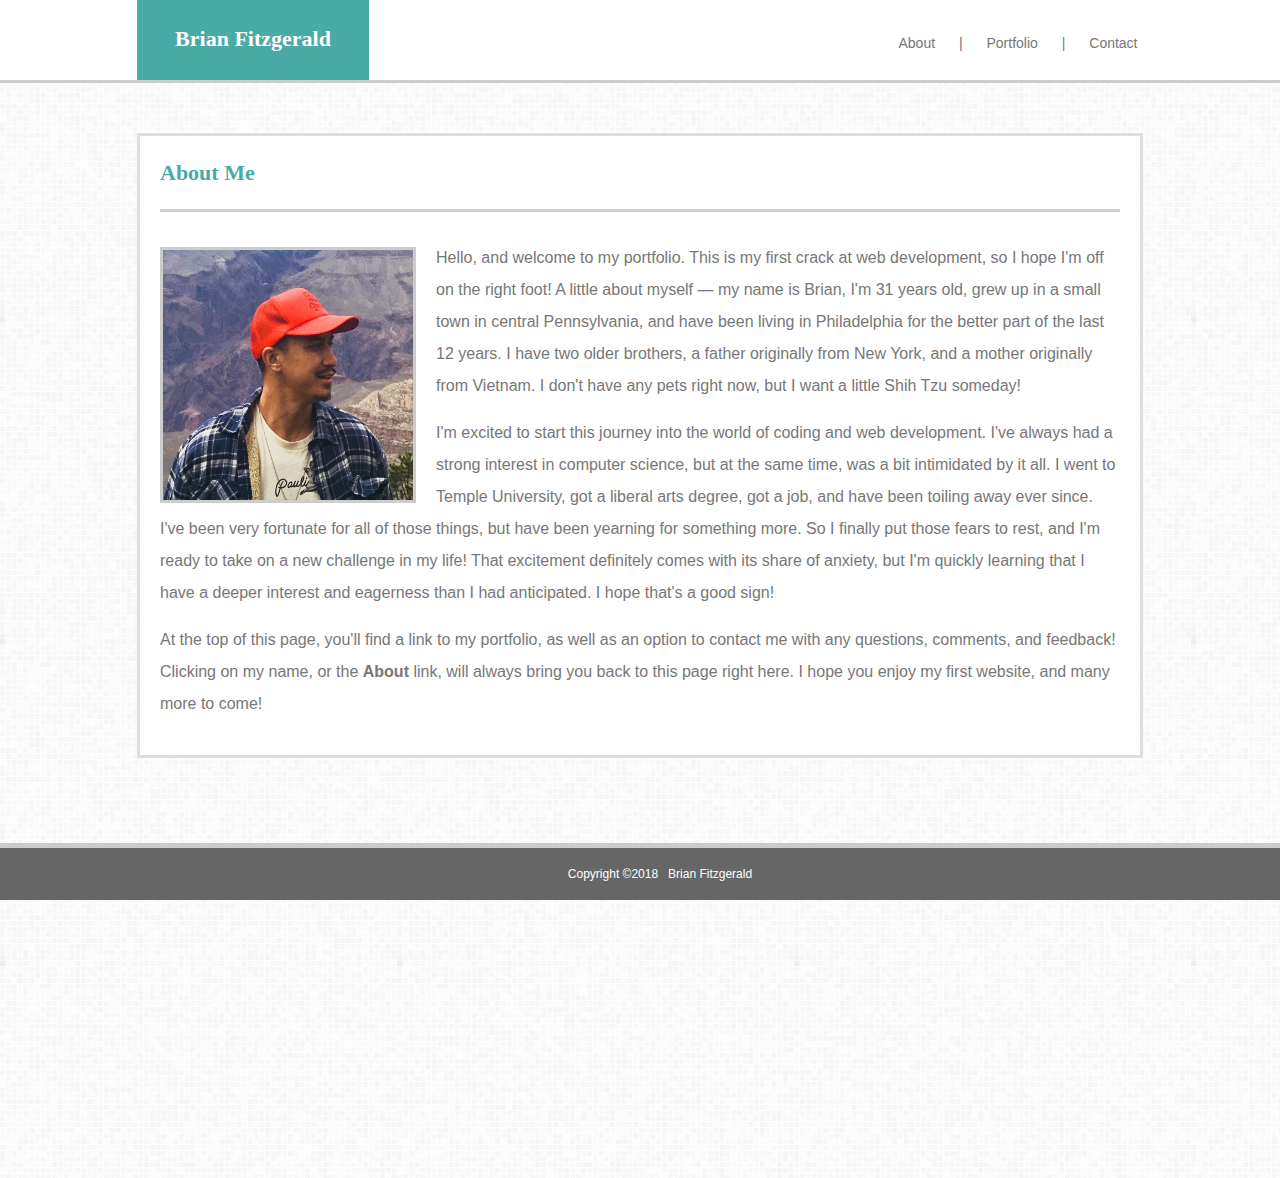
<file: index.html>
<!DOCTYPE html>
<html lang="en-us">

<head>
    <meta charset="UTF-8">

    <title>Brian Fitzgerald</title>

    <link rel="icon" type="image/png" href="assets/images/b-favicon.png">
    <link rel="stylesheet" type="text/css" href="assets/css/reset.css">
    <link rel="stylesheet" type="text/css" href="assets/css/style.css">
</head>

<body>

    <header>
        <div class="header-container">
            <h1><a href="index.html" class="home">Brian Fitzgerald</a></h1>

            <div class="links">
                <a href="index.html">About</a> |

                <a href="portfolio.html">Portfolio</a> |

                <a href="contact.html">Contact</a>
            </div>

        </div>
    </header>

    <div class="about-me">

        <h2>About Me</h2>

        <img src="assets/images/profile-image.jpg" alt="Brian Fitzgerald" class="me" style="width:250px;height:250px;">

        <p>Hello, and welcome to my portfolio. This is my first crack at web development, so I hope I'm off on the right foot! A little about myself &mdash; my name is Brian, I'm 31 years old, grew up in a small town in central Pennsylvania, and have been living in Philadelphia for the better part of the last 12 years. I have two older brothers, a father originally from New York, and a mother originally from Vietnam. I don't have any pets right now, but I want a little Shih Tzu someday! 
        </p>

        <p>I'm excited to start this journey into the world of coding and web development. I've always had a strong interest in computer science, but at the same time, was a bit intimidated by it all. I went to Temple University, got a liberal arts degree, got a job, and have been toiling away ever since. I've been very fortunate for all of those things, but have been yearning for something more. So I finally put those fears to rest, and I'm ready to take on a new challenge in my life! That excitement definitely comes with its share of anxiety, but I'm quickly learning that I have a deeper interest and eagerness than I had anticipated. I hope that's a good sign!
        </p>

        <p>At the top of this page, you'll find a link to my portfolio, as well as an option to contact me with any questions, comments, and feedback! Clicking on my name, or the <strong>About</strong> link, will always bring you back to this page right here. I hope you enjoy my first website, and many more to come!</p>
        
    </div>

    <footer>Copyright &#169;2018 &nbsp; Brian Fitzgerald</footer>

</body>

</html>
</file>
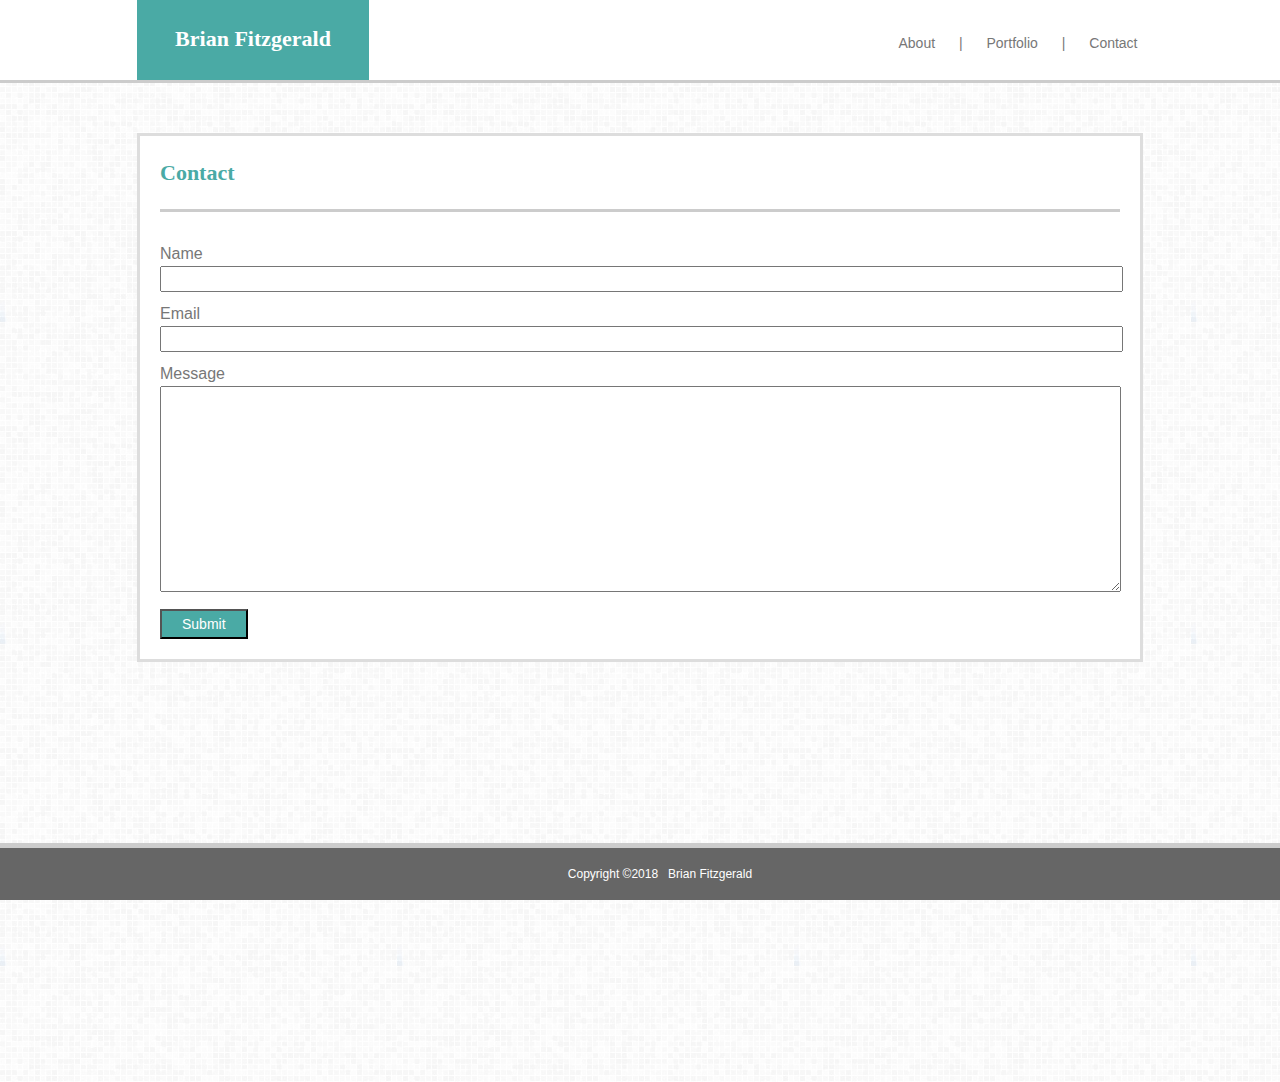
<file: contact.html>
<!DOCTYPE html>
<html lang="en-us">

<head>
    <meta charset="UTF-8">

    <title>Contact</title>

    <link rel="icon" type="image/png" href="assets/images/b-favicon.png">
    <link rel="stylesheet" type="text/css" href="assets/css/reset.css">
    <link rel="stylesheet" type="text/css" href="assets/css/style.css">
</head>

<body>

    <header>
        <div class="header-container">
            <h1><a href="index.html" class="home">Brian Fitzgerald</a></h1>

            <div class="links">
                <a href="index.html">About</a> |

                <a href="portfolio.html">Portfolio</a> |

                <a href="contact.html">Contact</a>
            </div>

        </div>
    </header>

    <div class="contact">
        <h2>Contact</h2>

        <form>
            Name
            <br>
            <input type="text" name="fullname">
            <br> Email
            <br>
            <input type="text" name="email">
            <br> Message
            <br>
            <textarea></textarea>
            <br>
            <button id="submit">Submit</button>
        </form>

    </div>

    <footer>Copyright &#169;2018 &nbsp; Brian Fitzgerald</footer>

</body>

</html>
</file>
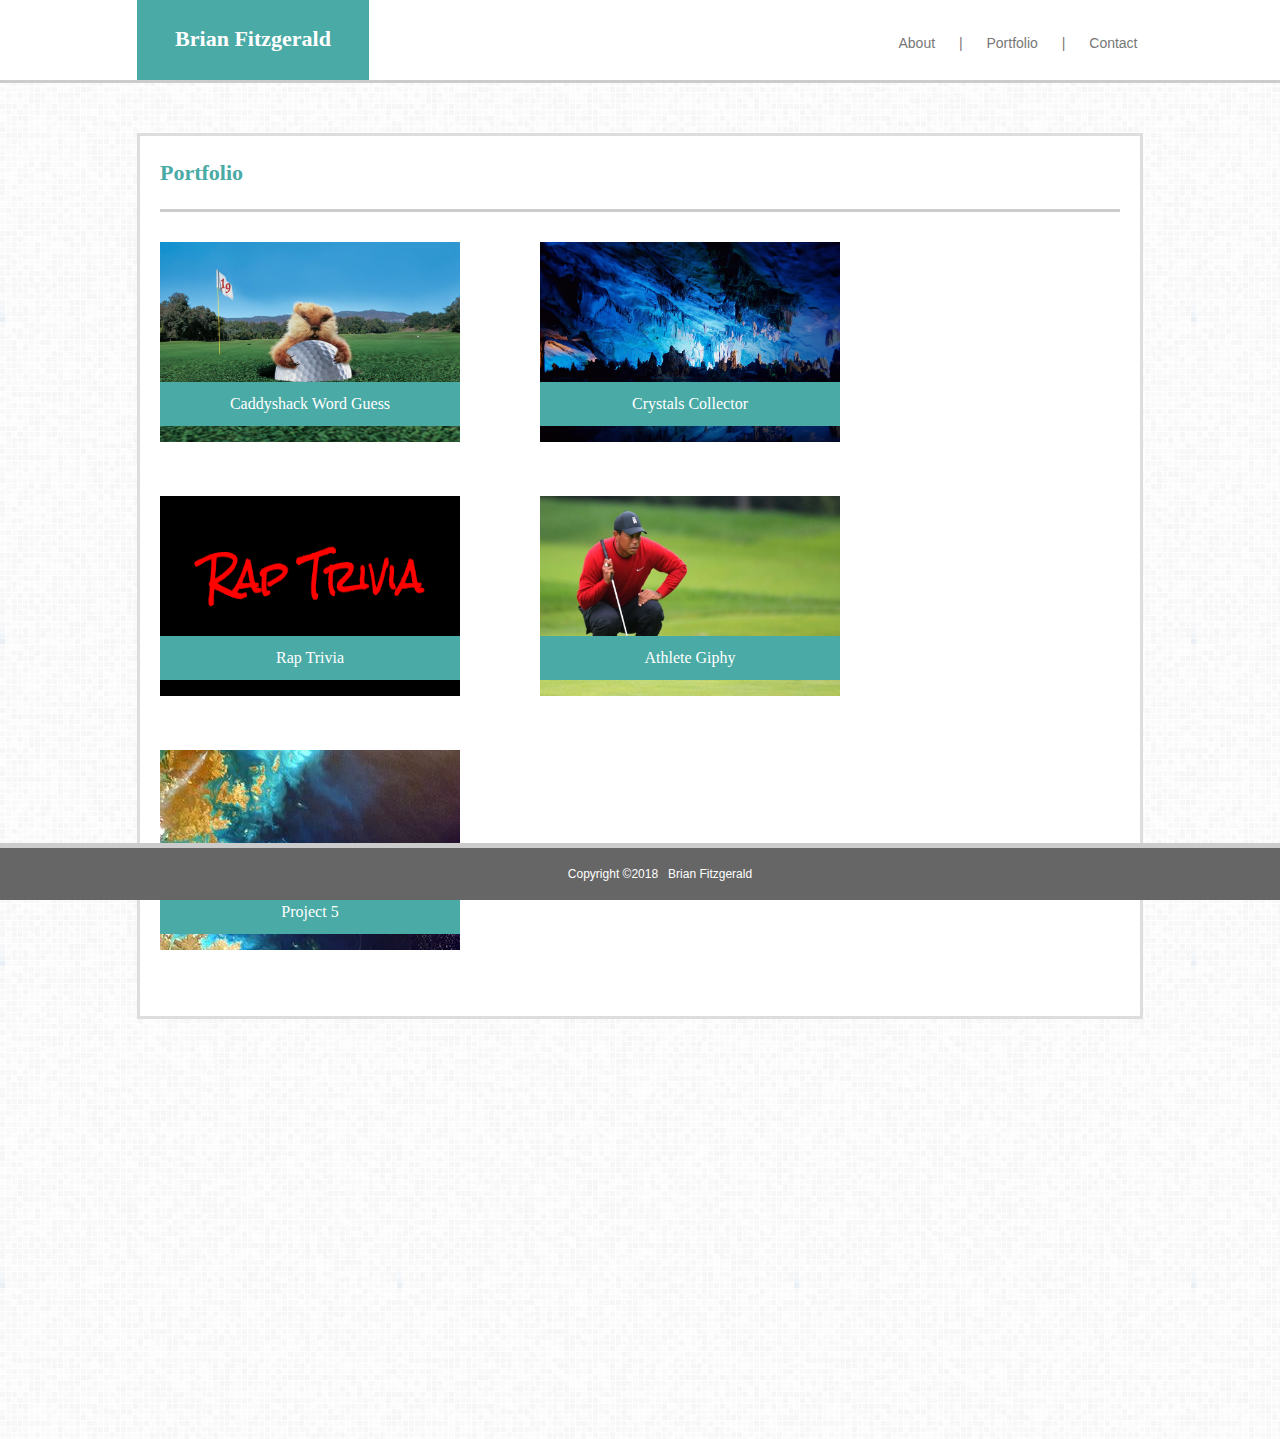
<file: portfolio.html>
<!DOCTYPE html>
<html lang="en-us">

<head>
    <meta charset="UTF-8">

    <title>Portfolio</title>
    
    <link rel="icon" type="image/png" href="assets/images/b-favicon.png">
    <link rel="stylesheet" type="text/css" href="assets/css/reset.css">
    <link rel="stylesheet" type="text/css" href="assets/css/style.css">
</head>

<body>

    <header>
        <div class="header-container">
            <h1><a href="index.html" class="home">Brian Fitzgerald</a></h1>

            <div class="links">
                <a href="index.html">About</a> |

                <a href="portfolio.html">Portfolio</a> |

                <a href="contact.html">Contact</a>
            </div>
            
        </div>
    </header>

    <div class="portfolio clearfix">

        <h2>Portfolio</h2>

        <div class="image-1">
            <a href="https://brijamfitz.github.io/Word-Guess-Game/" target="_blank">
                <img src="assets/images/caddyshack-hangman.jpg" target="_blank" alt="Caddyshack Word Guess" style="width:300px;height:200px">
                <div class="image-1-text">Caddyshack Word Guess</div>
            </a>

        </div>

        <div class="image-2">
            <a href="https://brijamfitz.github.io/unit-4-game/" target="_blank">
                <img src="assets/images/crystals-collector.jpg" target="_blank" alt="Crystals Collector" style="width:300px;height:200px">
                <div class="image-2-text">Crystals Collector</div>
            </a>

        </div>

        <div class="image-3">
            <a href="https://brijamfitz.github.io/TriviaGame/" target="_blank">
                <img src="assets/images/rap-trivia.jpg" target="_blank" alt="Rap Trivia" style="width:300px;height:200px">
                <div class="image-3-text">Rap Trivia</div>
            </a>

        </div>

        <div class="image-4">
            <a href="https://brijamfitz.github.io/giphy-api/" target="_blank">
                <img src="assets/images/athlete-giphy.jpg" target="_blank" alt="Athlete Giphy" style="width:300px;height:200px">
                <div class="image-4-text">Athlete Giphy</div>
            </a>

        </div>

        <div class="image-5">
            <a href="#">
                <img src="assets/images/image-5.jpeg" target="_blank" alt="image-5">
                <div class="image-5-text">Project 5</div>
            </a>

        </div>

        <div class="clearfix"></div>
    </div>

    <footer>Copyright &#169;2018 &nbsp; Brian Fitzgerald</footer>

</body>

</html>
</file>
<file: assets/css/style.css>
body {
    padding: 0;
    margin: 0;
    font-family: 'Arial', 'Helvetica Neue', Helvetica, sans-serif;
    background-image: url("../images/grey.png");
}

header {
    background-color: #ffffff;
    padding: 0;
    margin: 0;
    font-family: 'Georgia', Times, Times New Roman, serif;
    padding-bottom: 0;
    border-bottom: solid;
    border-color: #cccccc;
}

h1 {
    background-color: #4aaaa5;
    color: white;
    padding: 30px 20px 30px 20px;
    width: 20%;
    text-align: center;
    font-size: 22px;
    margin-bottom: 0;
    margin-left: -23px;
    position: absolute;
    bottom: 0;
    font-weight: bold;
}

h2 {
    color: #4aaaa5;
    border-bottom: solid;
    border-color: #cccccc;  
    padding-bottom: 20px;
    margin-bottom: 30px;
    font-family: 'Georgia', Times, Times New Roman, serif;
    font-size: 22px;
    font-weight: bold;

}

a {
    padding: 20px;
    color: #777777;
    text-decoration: none;
}

a:hover {
    color: #4aaaa5;
    text-decoration: underline;
}

button {
    color: #ffffff;
    background-color: #4aaaa5;
    padding: 5px 20px 5px 20px;  
    font-size: 14px;
}

footer {
    background-color: #666666;
    padding: 20px;
    text-align: center;
    border-top: solid;
    border-color: #cccccc;
    color: #ffffff;
    border-width: 5px;
    font-size: 12px; 
    width: 100%;
    /* To toggle the sticky footer on/off, comment out the three properties below */  
    margin-top: 420px;
    position: fixed;
    bottom: 0;
}

img {
    float: left;
}

input {
    width: 955px;
    height: 20px;
    margin-bottom: 10px;
}

textarea {
    width: 955px;
    height: 200px;
    margin-bottom: 10px;
    max-width: 955px;
}

p {
    line-height: 2;
    margin-bottom: 15px;
}

strong {
    font-weight: bold;
}

.me {
    margin-right: 20px;
    margin-bottom: 10px;
    margin-top: 5px;
    border: solid;
    border-color: #cccccc;
    float: left;
}

.about-me {
    background-color: cyan;
    margin-left: auto;
    margin-right: auto;
    width: 960px;
    padding: 20px 20px 20px 20px;
    margin-top: 50px;
    margin-bottom: 420px;
    border: solid;
    border-color: #dddddd;
    color: #777777;
    background-color: #ffffff;
    line-height: 1.5;
}

.contact {
    background-color: cyan;
    margin-left: auto;
    margin-right: auto;
    width: 960px;
    padding: 20px 20px 20px 20px;
    margin-top: 50px;
    margin-bottom: 420px;
    border: solid;
    border-color: #dddddd;
    color: #777777;
    background-color: #ffffff;
    line-height: 1.5;
}

.portfolio {
    background-color: cyan;
    margin-left: auto;
    margin-right: auto;
    width: 960px;
    height: 840px;
    padding: 20px 20px 20px 20px;
    margin-top: 50px;
    margin-bottom: 420px;
    border: solid;
    border-color: #dddddd;
    color: #777777;
    background-color: #ffffff;
    line-height: 1.5;
    position: relative;
}

.links {
    background-color: #ffffff;
    padding-right: 0;
    padding-bottom: 30px;
    width: 30%;
    text-align: center;
    font-size: 14px;
    font-family: 'Arial', 'Helvetica Neue', Helvetica, sans-serif;
    float: right;
    color: #777777;
    position: absolute;
    bottom: 0;
    right: 0;
    margin-right: -42px;
}

.header-container {
    width: 960px;
    margin-right: auto;
    margin-left: auto;
    position: relative;
    height: 80px;
}

.image-1 {
    position: absolute;
}

.image-2 {
    position: absolute;
    top: 106px;
    left: 400px;
}

.image-3 {
    position: absolute;
    left: 20px;
    top: 360px;
}

.image-4 {
    position: absolute;
    top: 360px;
    left: 400px;
}

.image-5 {
    position: absolute;
    left: 20px;
    top: 614px;
}

.image-1-text {
    background-color: #4aaaa5;
    color: white;
    font-family: 'Georgia', Times, Times New Roman, serif;
    width: 300px;
    text-align: center;
    padding-top: 10px;
    padding-bottom: 10px;
    position: absolute;
    top: 140px;
}

.image-2-text {
    background-color: #4aaaa5;
    color: white;
    font-family: 'Georgia', Times, Times New Roman, serif;
    width: 300px;
    text-align: center;
    padding-top: 10px;
    padding-bottom: 10px;
    position: absolute;
    top: 140px;
}

.image-3-text {
    background-color: #4aaaa5;
    color: white;
    font-family: 'Georgia', Times, Times New Roman, serif;
    width: 300px;
    text-align: center;
    padding-top: 10px;
    padding-bottom: 10px;
    position: absolute;
    top: 140px;
}

.image-4-text {
    background-color: #4aaaa5;
    color: white;
    font-family: 'Georgia', Times, Times New Roman, serif;
    width: 300px;
    text-align: center;
    padding-top: 10px;
    padding-bottom: 10px;
    position: absolute;
    top: 140px;
}

.image-5-text {
    background-color: #4aaaa5;
    color: white;
    font-family: 'Georgia', Times, Times New Roman, serif;
    width: 300px;
    text-align: center;
    padding-top: 10px;
    padding-bottom: 10px;
    position: absolute;
    top: 140px;
}

.home {
    text-decoration: none;
    color: white;
    padding: 0;
}

.home:hover {
    color: #cccccc;
    text-decoration: underline;
}

.image-1-text:hover {
    color: #cccccc;
    text-decoration: underline;
}

.image-2-text:hover {
    color: #cccccc;
    text-decoration: underline;
}

.image-3-text:hover {
    color: #cccccc;
    text-decoration: underline;
}

.image-4-text:hover {
    color: #cccccc;
    text-decoration: underline;
}

.image-5-text:hover {
    color: #cccccc;
    text-decoration: underline;
}
</file>
